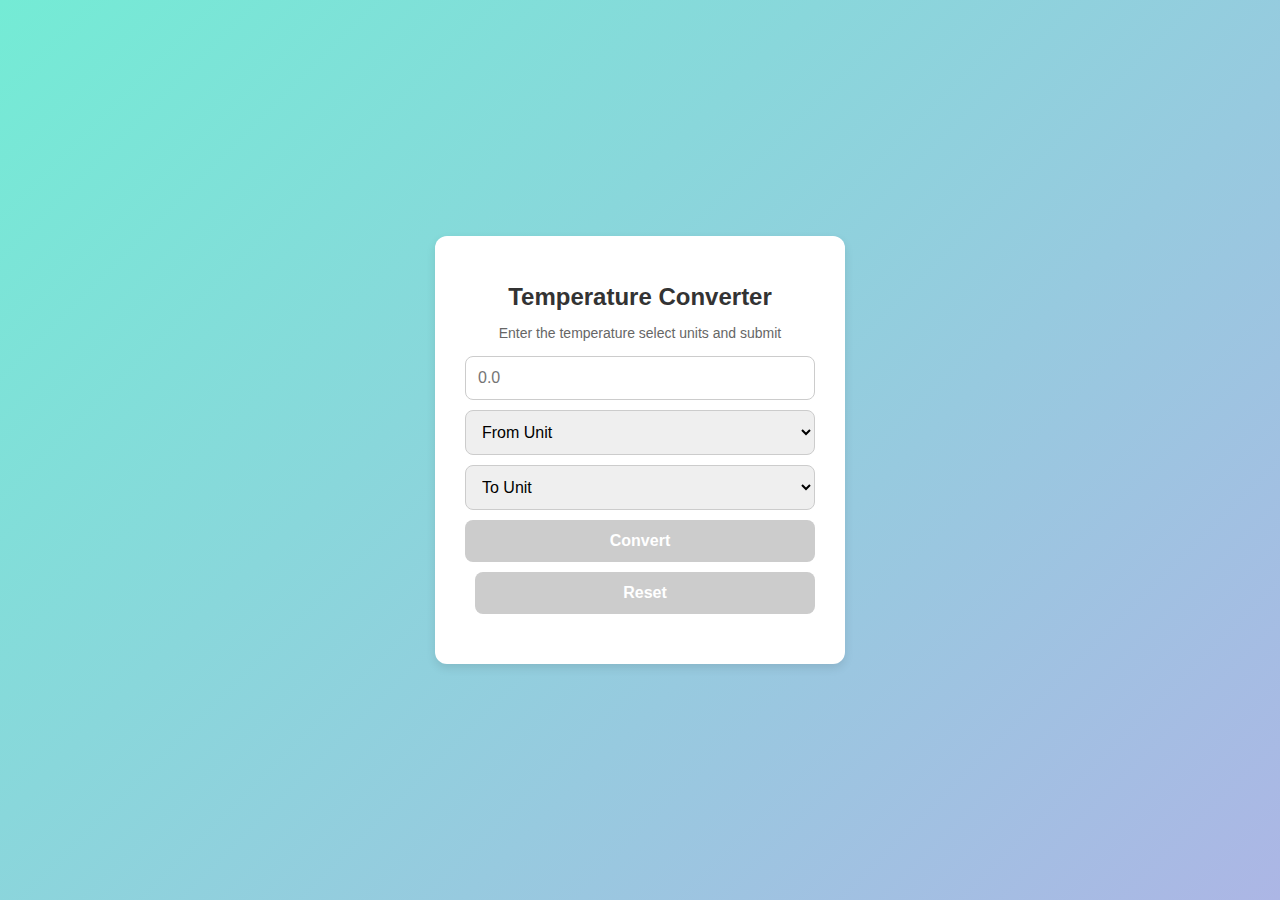
<file: Temperature_converter/index.html>
<!DOCTYPE html>
<html lang="en">
  <head>
    <meta charset="UTF-8">
    <meta name="viewport" content="width=device-width, initial-scale=1.0">
    <title>Temperature Converter</title>
    <link rel="stylesheet" href="styles.css">
  </head>
  <body>

    <div class="converter-container">
      <h1>Temperature Converter</h1>
      <p>
        Enter the temperature select units and submit
      </p>

      <form class="form-wrapper">
        <input type="number" id="temperature" placeholder="0.0">
        <select id="fromUnit">
          <option value="">From Unit</option>
          <option value="Fahrenheit">Fahrenheit</option>
          <option value="Celsius">Celsius</option>
          <option value="Kelvin">Kelvin</option>
        </select>
        <select id="toUnit">
          <option value="">To Unit</option>
          <option value="Fahrenheit">Fahrenheit</option>
          <option value="Celsius">Celsius</option>
          <option value="Kelvin">Kelvin</option>
        </select>
        <button id="convertButton" disabled>Convert</button>
      </form>
      <p id="result"></p>
    </div>

    <script src="script.js"></script>
  </body>
</html>
</file>
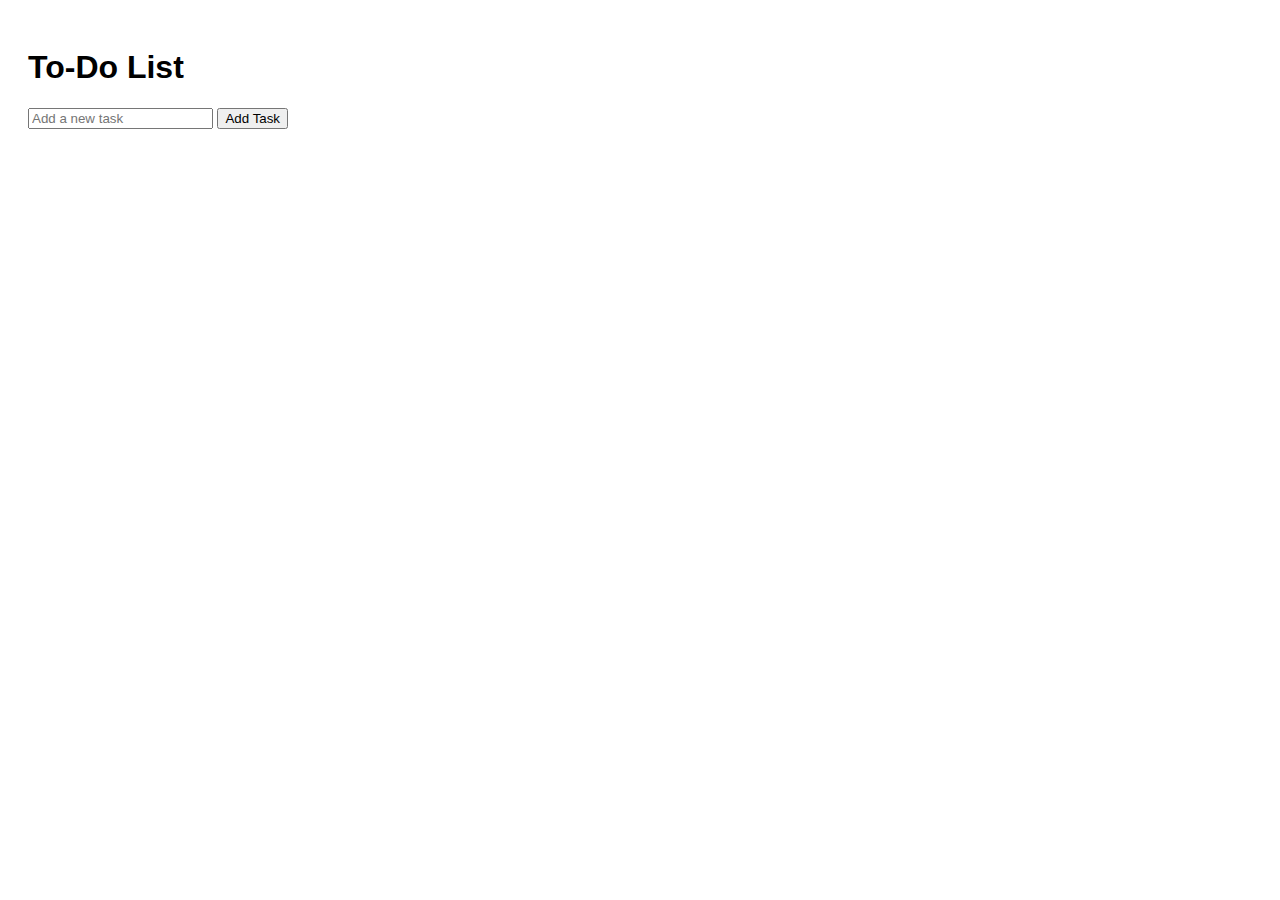
<file: To-do List/index.html>
<!DOCTYPE html>
<html lang="en">
<head>
  <meta charset="UTF-8">
  <meta name="viewport" content="width=device-width, initial-scale=1.0">
  <title>To-Do List Mini App</title>
  <style>
    body { font-family: Arial, sans-serif; padding: 20px; }
    #task-list { margin-top: 20px; }
    .task { display: flex; justify-content: space-between; margin-bottom: 10px; }
  </style>
</head>
<body>
  <h1>To-Do List</h1>
  <input type="text" id="task-input" placeholder="Add a new task">
  <button onclick="addTask()">Add Task</button>
  <div id="task-list"></div>

  <script>
    let tasks = [];

    function addTask() {
      const taskInput = document.getElementById('task-input');
      const taskText = taskInput.value.trim();
      if (taskText) {
        tasks.push({ text: taskText, completed: false });
        taskInput.value = '';
        renderTasks();
      }
    }

    function renderTasks() {
      const taskList = document.getElementById('task-list');
      taskList.innerHTML = '';
      tasks.forEach((task, index) => {
        const taskElement = document.createElement('div');
        taskElement.className = 'task';
        taskElement.innerHTML = `
          <span>${task.text}</span>
          <button onclick="toggleTask(${index})">${task.completed ? 'Undo' : 'Complete'}</button>
        `;
        taskList.appendChild(taskElement);
      });
    }

    function toggleTask(index) {
      tasks[index].completed = !tasks[index].completed;
      renderTasks();
    }

    // Initial render
    renderTasks();
  </script>
</body>
</html>
</file>
<file: Temperature_converter/styles.css>
/* Global Styles */
body {
  font-family: 'Poppins', sans-serif;
  background: linear-gradient(135deg, #74ebd5, #acb6e5);
  display: flex;
  justify-content: center;
  align-items: center;
  height: 100vh;
  margin: 0;
}

/* Converter Container */
.converter-container {
  background: white;
  padding: 30px;
  border-radius: 12px;
  box-shadow: 0 4px 10px rgba(0, 0, 0, 0.1);
  text-align: center;
  width: 350px;
  animation: fadeIn 0.5s ease-in-out;
}

h1 {
  color: #333;
  font-size: 24px;
  margin-bottom: 10px;
}

p {
  color: #666;
  font-size: 14px;
}

/* Form Styling */
.form-wrapper {
  display: flex;
  flex-direction: column;
  gap: 10px;
  margin-top: 15px;
}

input, select, button {
  padding: 12px;
  font-size: 16px;
  border-radius: 8px;
  border: 1px solid #ccc;
}

input:focus, select:focus {
  outline: none;
  border-color: #74ebd5;
  box-shadow: 0 0 5px rgba(116, 235, 213, 0.5);
}

button {
  background: #007bff;
  color: white;
  cursor: pointer;
  font-weight: bold;
  border: none;
  transition: all 0.3s ease;
}

button:hover {
  background: #0056b3;
}

button:disabled {
  background: #ccc;
  cursor: not-allowed;
}

/* Result Styling */
#result {
  margin-top: 20px;
  font-size: 18px;
  color: green;
  font-weight: bold;
  animation: fadeIn 0.5s ease-in-out;
}

/* Fade-in Animation */
@keyframes fadeIn {
  from { opacity: 0; transform: translateY(-10px); }
  to { opacity: 1; transform: translateY(0); }
}
</file>
